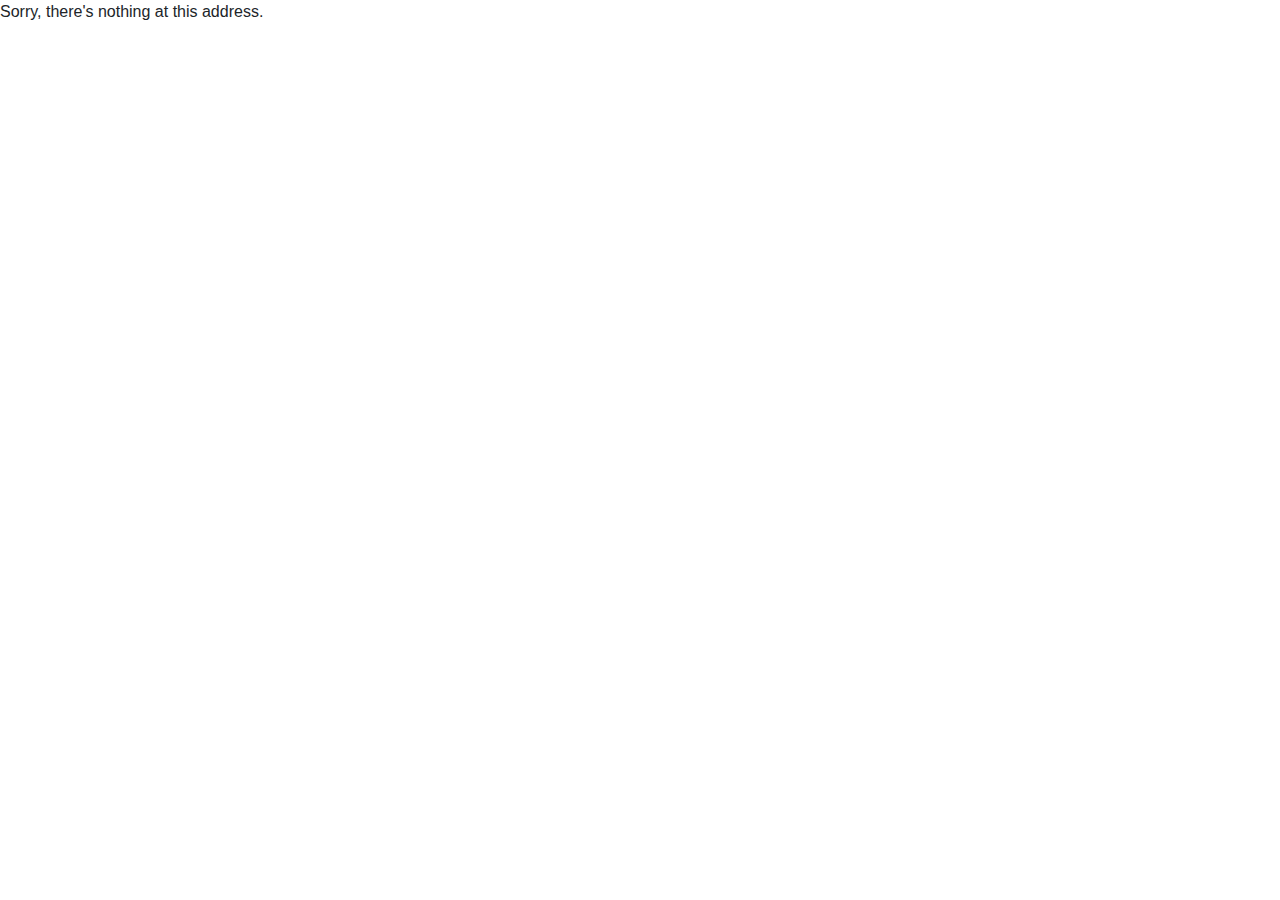
<file: BlazorNetwalk/wwwroot/index.html>
<!DOCTYPE html>
<html lang="en">

<head>
    <meta charset="utf-8" />
    <meta name="viewport" content="width=device-width, initial-scale=1.0, maximum-scale=1.0, user-scalable=no" />
    <title>BlazorNetwalk</title>
    <base href="/" />
    <link href="css/bootstrap/bootstrap.min.css" rel="stylesheet" />
    <link href="css/app.css" rel="stylesheet" />
    <link href="BlazorNetwalk.styles.css" rel="stylesheet" />
    <link href="manifest.json" rel="manifest" />
    <link rel="apple-touch-icon" sizes="512x512" href="icon-512.png" />
    <link rel="apple-touch-icon" sizes="192x192" href="icon-192.png" />
</head>

<body>
    <div id="app">Loading...</div>

    <div id="blazor-error-ui">
        An unhandled error has occurred.
        <a href="" class="reload">Reload</a>
        <a class="dismiss">🗙</a>
    </div>
    <script src="_framework/blazor.webassembly.js"></script>
    <script>navigator.serviceWorker.register('service-worker.js');</script>
    <script>
        window.getWindowDimensions = function () {
            return {
                width: window.innerWidth,
                height: window.innerHeight
            };
        };
    </script>
</body>

</html>
</file>
<file: BlazorNetwalk/wwwroot/css/app.css>
﻿@import url('open-iconic/font/css/open-iconic-bootstrap.min.css');

html, body {
    font-family: 'Helvetica Neue', Helvetica, Arial, sans-serif;
}

h1:focus {
    outline: none;
}

a, .btn-link {
    color: #0071c1;
}

.btn-primary {
    color: #fff;
    background-color: #1b6ec2;
    border-color: #1861ac;
}

.content {
    padding-top: 1.1rem;
}

.valid.modified:not([type=checkbox]) {
    outline: 1px solid #26b050;
}

.invalid {
    outline: 1px solid red;
}

.validation-message {
    color: red;
}

#blazor-error-ui {
    background: lightyellow;
    bottom: 0;
    box-shadow: 0 -1px 2px rgba(0, 0, 0, 0.2);
    display: none;
    left: 0;
    padding: 0.6rem 1.25rem 0.7rem 1.25rem;
    position: fixed;
    width: 100%;
    z-index: 1000;
}

    #blazor-error-ui .dismiss {
        cursor: pointer;
        position: absolute;
        right: 0.75rem;
        top: 0.5rem;
    }

.blazor-error-boundary {
    background: url([data-uri]) no-repeat 1rem/1.8rem, #b32121;
    padding: 1rem 1rem 1rem 3.7rem;
    color: white;
}

    .blazor-error-boundary::after {
        content: "An error has occurred."
    }



.button-container {
    position: fixed;
    bottom: 0;
    left: 0;
    right: 0;
    padding: 0.5rem;
    background: white;
    border-top: 1px solid #dee2e6;
    z-index: 1000;
    display: flex;
    gap: 0.5rem;
    justify-content: left;
}

.win-overlay {
    position: fixed;
    top: 50%;
    left: 50%;
    transform: translate(-50%, -50%);
    z-index: 1001;
    text-align: center;
    pointer-events: none;
}

.win-text {
    font-size: 3rem;
    font-weight: bold;
    color: black;
    background-color: white;
    padding: 1rem;
    border: solid;
    border-radius: 1rem;
    box-shadow: 10px 10px 20px;
}

.grid-disabled {
    pointer-events: none;
    opacity: 0.7;
}
</file>
